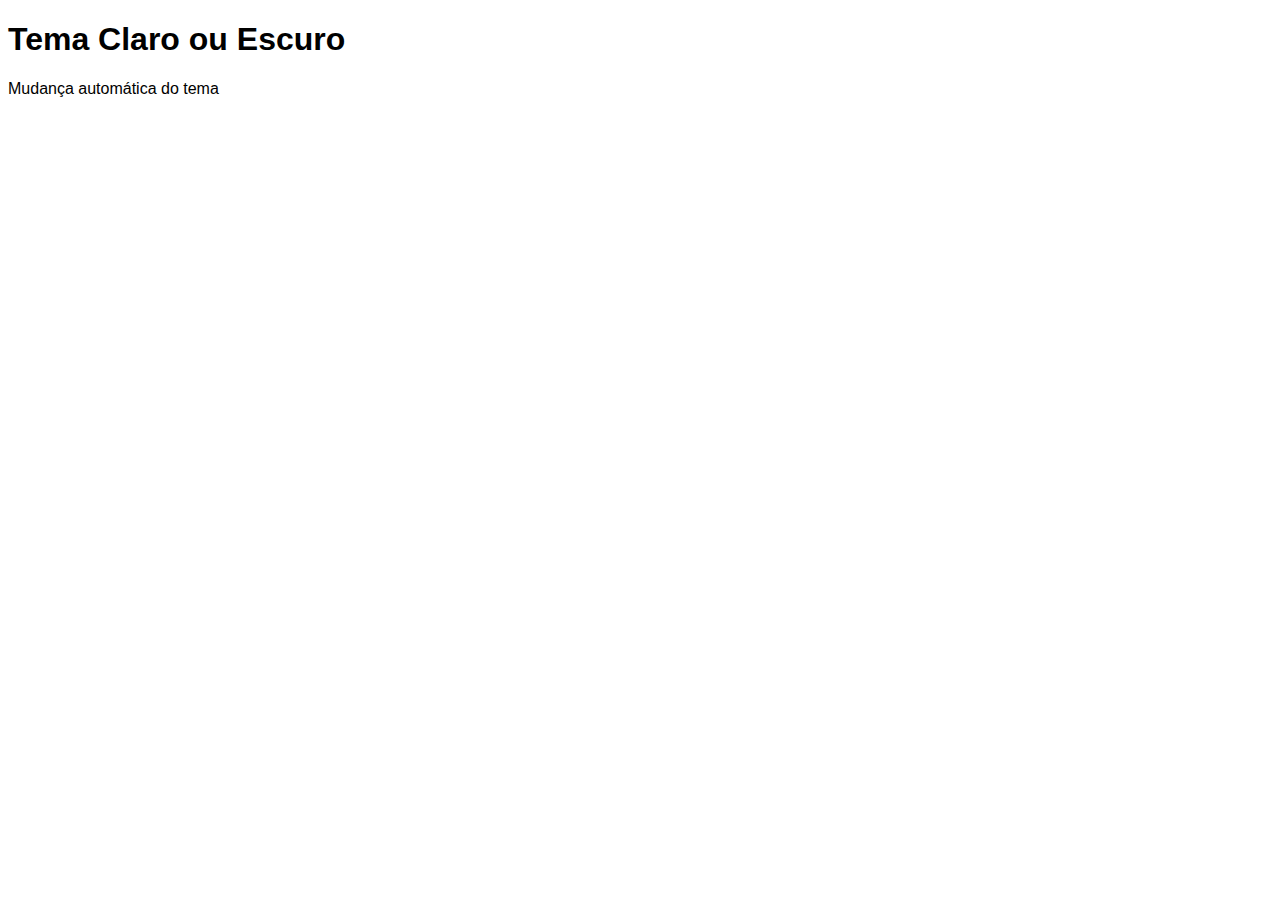
<file: darklight/index.html>
<!DOCTYPE html>
<html lang="pt-br">
<head>
    <meta charset="UTF-8">
    <meta name="viewport" content="width=device-width, initial-scale=1.0">
    <title>light = dark</title>
    <link rel="stylesheet" href="styles.css">
</head>
<body>
    <h1>Tema Claro ou Escuro</h1>
    <p>Mudança automática do tema</p>
    
</body>
</html>
</file>
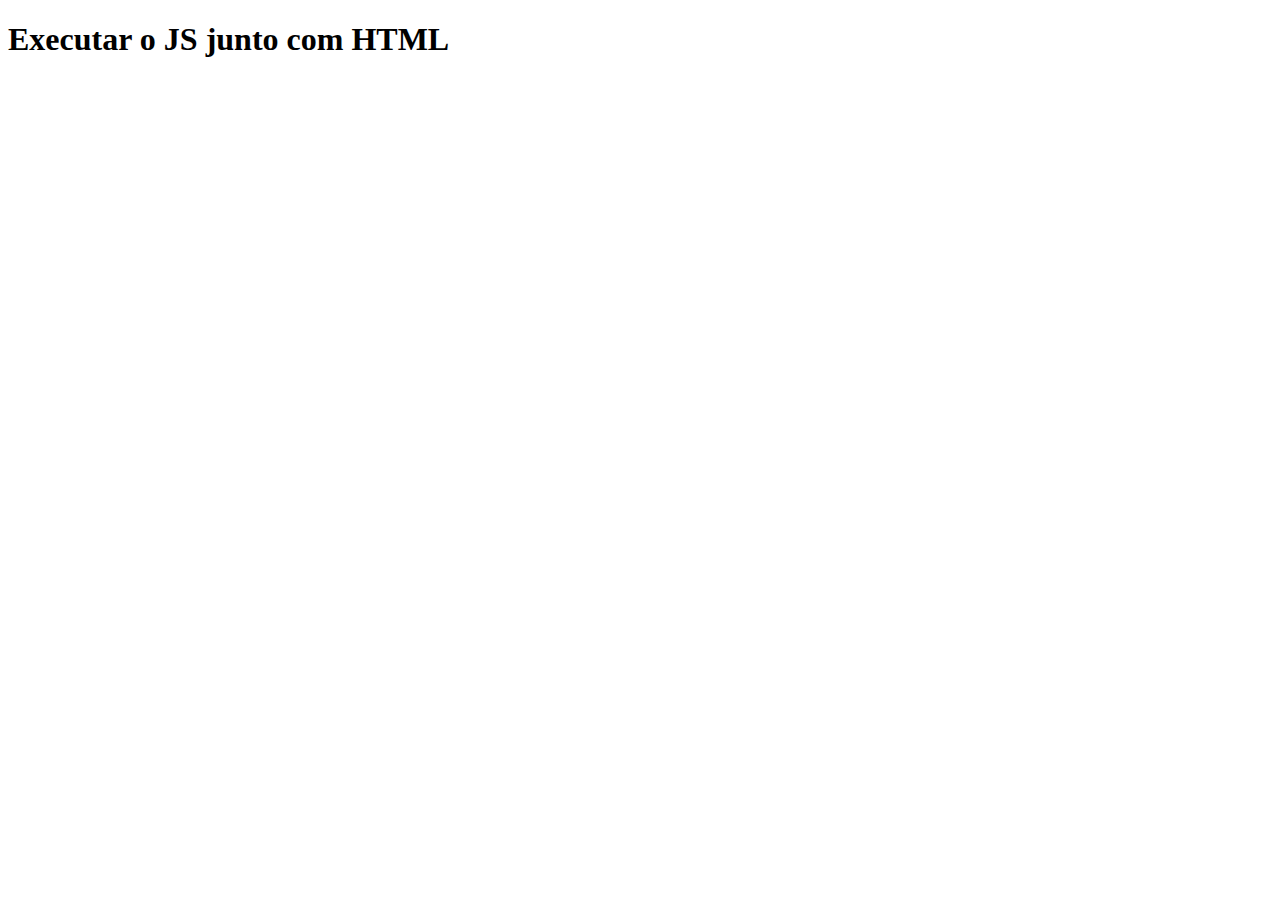
<file: javascript/index.html>
<!DOCTYPE html>
<html lang="pt-br">
<head>
    <meta charset="UTF-8">
    <meta name="viewport" content="width=device-width, initial-scale=1.0">
    <title>javascript</title>
</head>
<body>
    <h1>Executar o JS junto com HTML</h1>
    <script>console.log("hello word")

    </script>
</body>
</html>
</file>
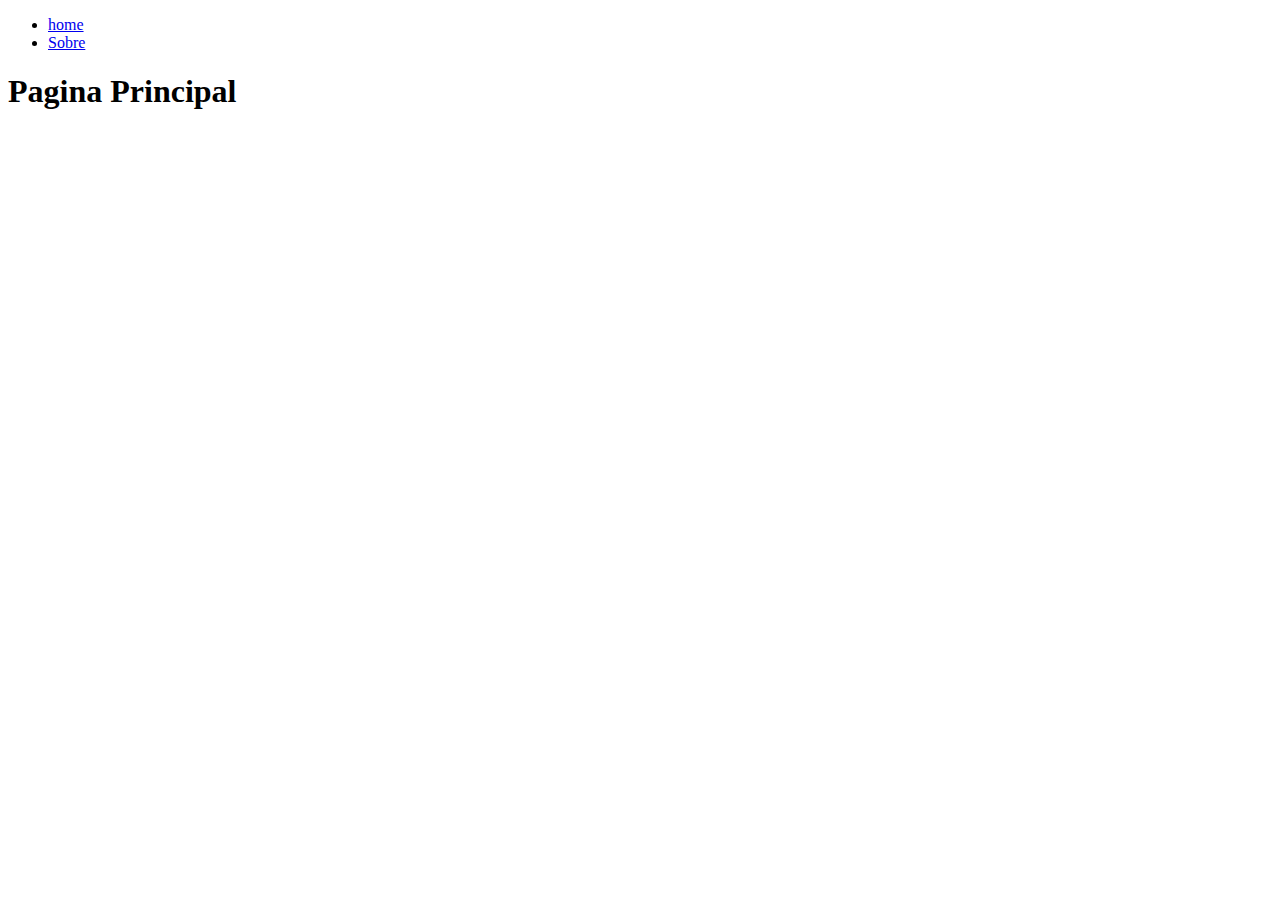
<file: paginas/index.html>
<!DOCTYPE html>
<html lang="pt-br">

<head>
    <meta charset="UTF-8">
    <meta name="viewport" content="width=device-width, initial-scale=1.0">
    <title>home</title>
</head>

<body>
    <nav>
        <ul>
            <li><a href="index.html">home</a></li>
            <li><a href="sobre.html">Sobre</a></li>

        </ul>
    </nav>

    <main>
        <h1>Pagina Principal</h1>
    </main>

</body>

</html>
</file>
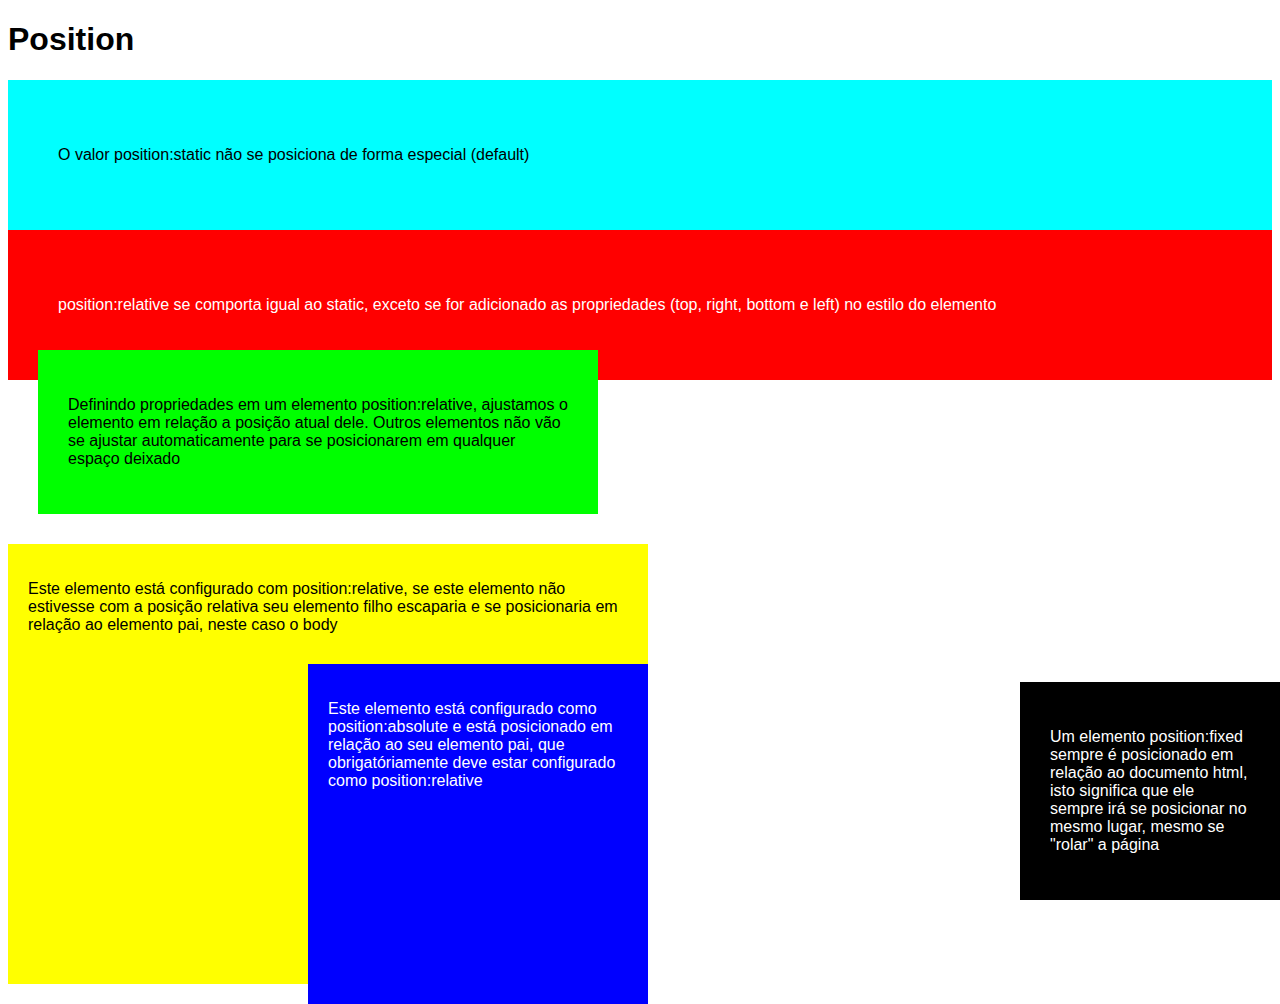
<file: position/index.html>
<!DOCTYPE html>
<html lang="pt-br">
<head>
	<meta charset="UTF-8">
	<title>Estudo do position</title>
	<link rel="stylesheet" href="style.css">
</head>
<body>
	<h1>Position</h1>
	
	<div id="static">
		<p>O valor position:static não se posiciona de forma especial (default)</p>
	</div>
	
	<div id="relative1">
		<p>position:relative se comporta igual ao static, exceto se for adicionado as propriedades (top, right, bottom e left) no estilo do elemento</p>	
	</div>	

	<div id="relative2">
		<p>Definindo propriedades em um elemento position:relative, ajustamos o elemento em relação a posição atual dele. Outros elementos não vão se ajustar automaticamente para se posicionarem em qualquer espaço deixado</p>		
	</div>

	<div id="relative3">
		<p>Este elemento está configurado com position:relative, se este elemento não estivesse com a posição relativa seu elemento filho escaparia e se posicionaria em relação ao elemento pai, neste caso o body</p>
	
		<div id="absolute">
			<p>Este elemento está configurado como position:absolute e está posicionado em relação ao seu elemento pai, que obrigatóriamente deve estar configurado como position:relative</p>
		</div>
	</div>

	<div id="fixed">
		<p>Um elemento position:fixed sempre é posicionado em relação ao documento html, isto significa que ele sempre irá se posicionar no mesmo lugar, mesmo se "rolar" a página</p>
	</div>

</body>
</html>
</file>
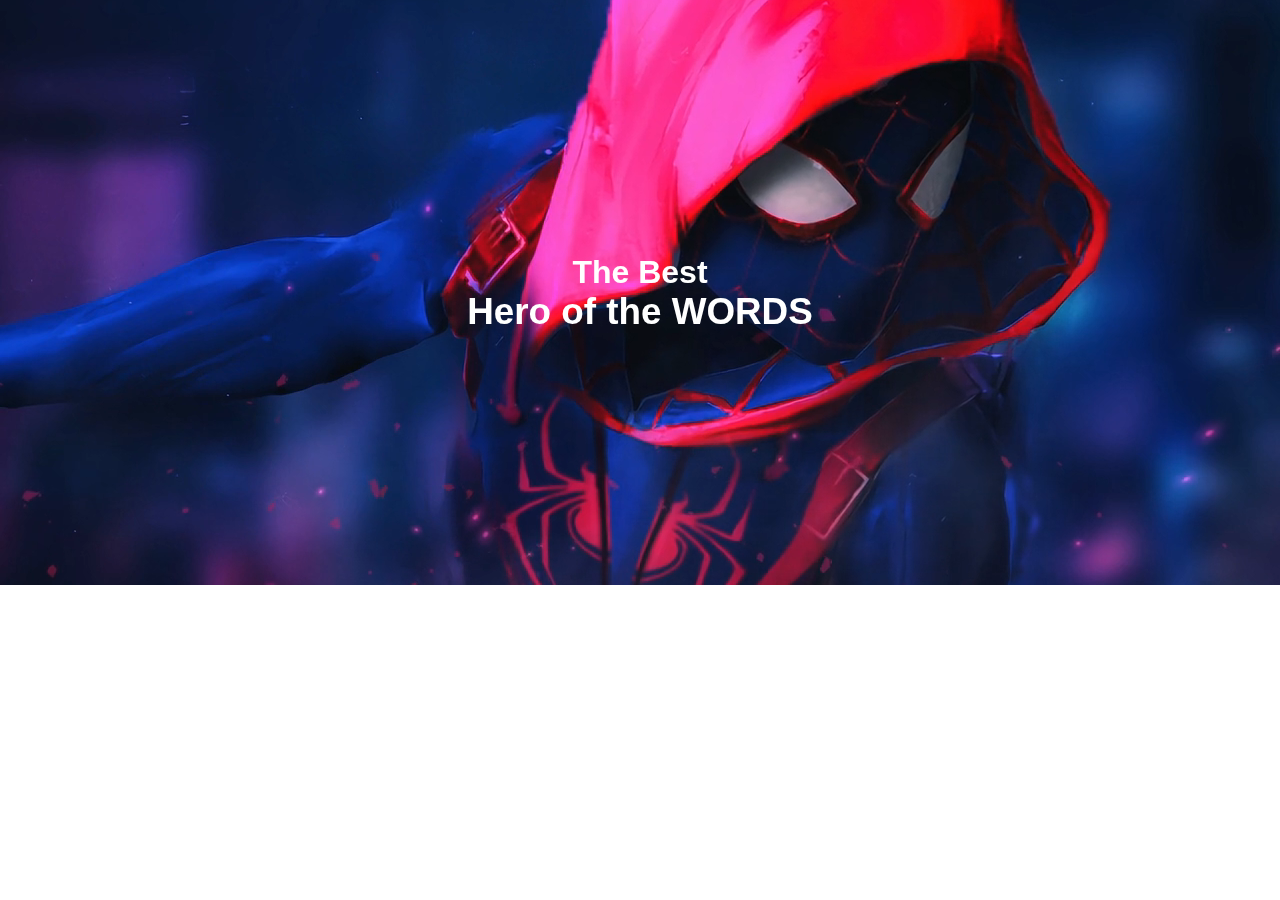
<file: videobackgroud/index.html>
<!DOCTYPE html>
<html lang="pt-br">

<head>
    <meta charset="UTF-8">
    <meta name="viewport" content="width=device-width, initial-scale=1.0">
    <title>Video Backgroud</title>
    <link rel="stylesheet" href="styles.css">

</head>

<body>
    <!-- principal -->
    <main>
        <video autoplay muted loop src="video/backgroudvideo.mp4"></video>
        <div id="conteudoPrincipal">
            <h1>The Best</h1>
            <h2>Hero of the WORDS</h2>
        </div>
    </main>

</body>

</html>
</file>
<file: darklight/styles.css>
/*Tema automático Light ou Dark*/

:root {
    color-scheme: light dark;

}

/*Tema Claro*/

body {
    font-family: sans-serif;
    background-color: #fff;
    color: #000;
}

/*Tema claro ativado pelo sistema*/
@media (prefers-color-scheme: dark) {
    body {
        background-color: #000;
        color: #fff;
    }
}
</file>
<file: position/style.css>
body {
    font-family: sans-serif;
}

#static {
    position: static;
    padding: 50px;
    background-color: #00ffff;
    
}

#relative1 {
    position: relative;
    padding: 50px;
    background-color: #ff0000;
    color: #fff;

}

#relative2 {
    position: relative;
    width: 500px;
    padding: 30px;
    background-color: #00ff00;
    top: -30px;
    left: 30px;

}

#relative3 {
    position: relative;
    width: 600px;
    height: 400px;
    padding: 20px;
    background-color: #ffff00;

}

#absolute {
    position: absolute;
    width: 300px;
    height: 300px;
    color: #fff;
    background-color: #0000ff;
    padding: 20px;
    top: 120px;
    right: 0px;
}

#fixed {
    position: fixed;
    width: 200px;
    padding: 30px;
    background-color: #000;
    color: #fff;
    right: 0px; 
    bottom: 0px;
}
</file>
<file: videobackgroud/styles.css>
/*Layout >>>>>>>>>>*/
* {
    margin: 0;
    padding: 0;
    box-sizing: border-box;
}

body {
    font-family: sans-serif;
}

/*fim layout <<<<<<<<<<<*/



/*smartphone portrait >>>>>>>>>>*/
main {
    position: relative;
    height: 50vh;

}

main video {
    width: 100%;
    height: 100%;
    object-fit: cover;
}

#conteudoPrincipal {
    /*Centralização*/
    position: absolute;
    top: 50%;
    left: 50%;
    transform: translate(-50%, -50%);
    text-align: center;
}

#conteudoPrincipal h1 {
    color: #fff;

}

#conteudoPrincipal h2 {
    font-size: 2.3rem;
    color: #fff;

}


/*fim smartphone <<<<<<<<<<<<*/



/*Pc Notebook >>>>>>>>>>*/

@media (min-width: 1200px) {
    main {
        height: 65vh;
    }

    #conteudoPrincipal h1 {
        color: #fff;

    }

    #conteudoPrincipal h2 {
        font-size: 2.3rem;
        color: #fff;

    }

}

/*fim PC Notebook <<<<<<<<<<<*/
</file>
